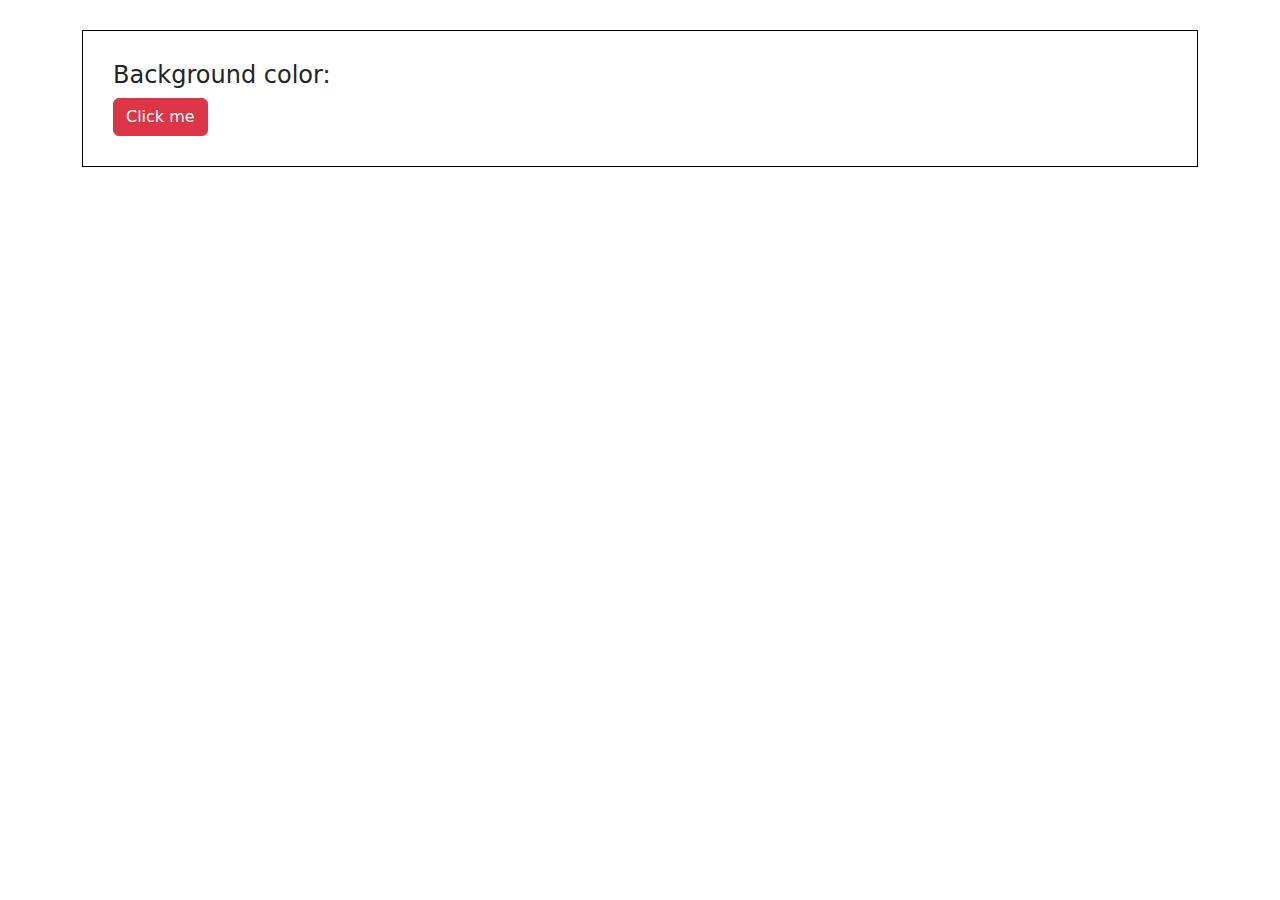
<file: random bg color/index.html>
<!DOCTYPE html>
<html lang="en">
<head>
  <meta charset="UTF-8">
  <meta http-equiv="X-UA-Compatible" content="IE=edge">
  <meta name="viewport" content="width=device-width, initial-scale=1.0">
  <title>Document</title>

  <link rel="stylesheet" href="./bootsrap/bootstrap.min.css">
  <link rel="stylesheet" href="style.css">
</head>
<body>
  
  <div class="container">
    <div class="inner">
      <h4>Background color: <span class="colorValue"></span></h4>
      <button class="btn btn-danger button_click">Click me</button>
    </div>
  </div>
  <script src="main.js"></script>
</body>
</html>
</file>
<file: random bg color/style.css>
body{
  transition: background-color 1s ease;
}

.inner{
  border: 1px solid black;
  margin-left: auto;
  margin-top: 30px;
  padding: 30px;
}
</file>
